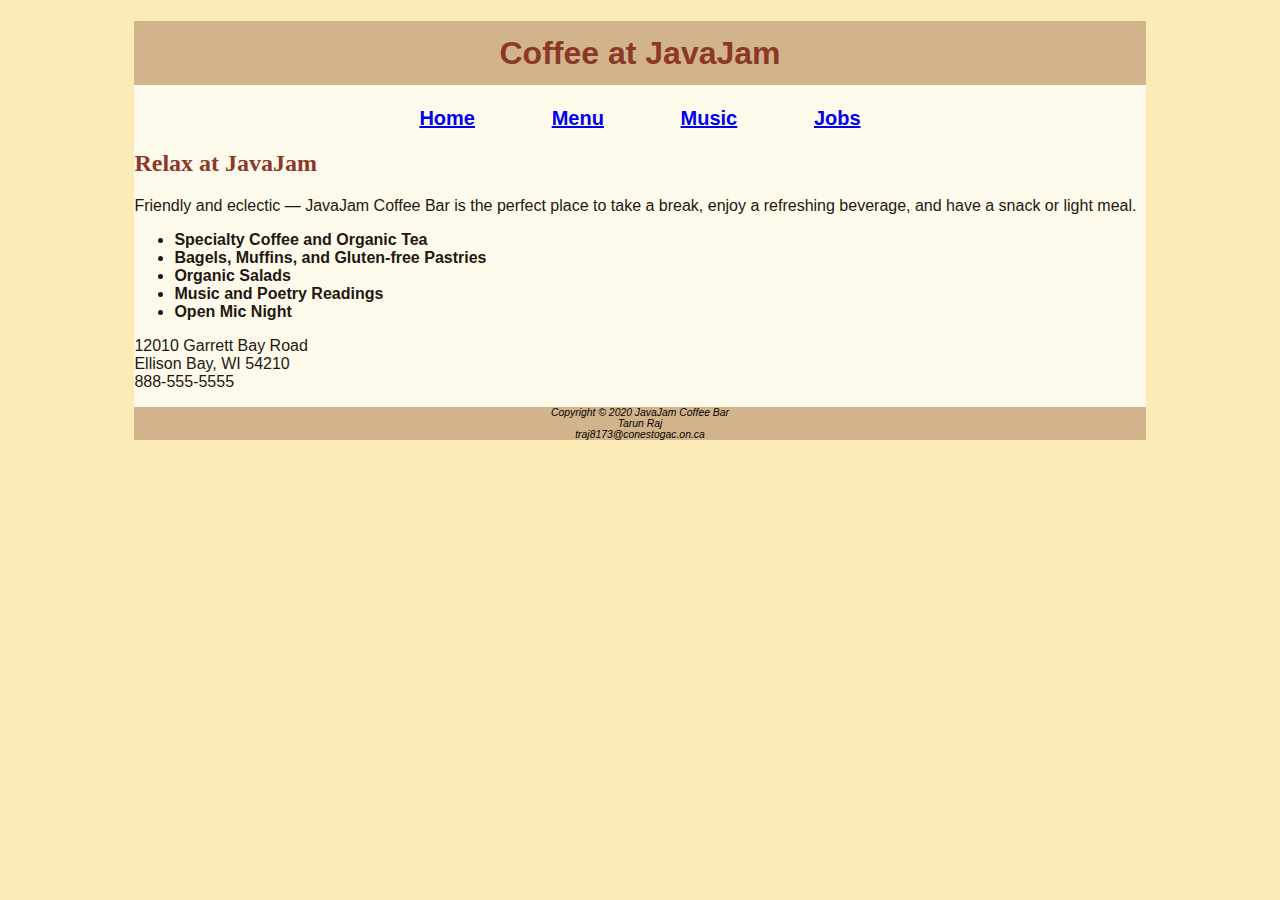
<file: index.html>
<!DOCTYPE html>
<html lang="en">
<head>
<title>JavaJam Coffee Bar</title>
<meta charset="utf-8">
<link rel="stylesheet" href="javajam.css" rel="stylesheet">
</head>
<body>
  <body>
    <div id="wrapper">
    
<header>
  <h1>Coffee at JavaJam</h1>
</header>
<nav>
  <a href="index.html">Home</a>  &nbsp;
     <a href="menu.html">Menu</a>  &nbsp;
     <a href="music.html">Music</a>  &nbsp;
     <a href="jobs.html">Jobs</a>
</nav>
<main>
 <h2>Relax at JavaJam</h2>
 <p>Friendly and eclectic — JavaJam Coffee Bar is the perfect place to take a break, enjoy a refreshing beverage, and have a snack or light meal. </p>
<ul>
  <li>Specialty Coffee and Organic Tea</li>
  <li>Bagels, Muffins, and Gluten-free Pastries</li>
  <li>Organic Salads</li>
  <li>Music and Poetry Readings</li>
  <li>Open Mic Night</li>
</ul>
<p>12010 Garrett Bay Road
<br>Ellison Bay, WI 54210
<br>888-555-5555
</p>

</main>
<footer>
  Copyright &copy; 2020 JavaJam Coffee Bar
<br>Tarun Raj
<br>traj8173@conestogac.on.ca

  
</footer>
</div>
</body>
</html>
</file>
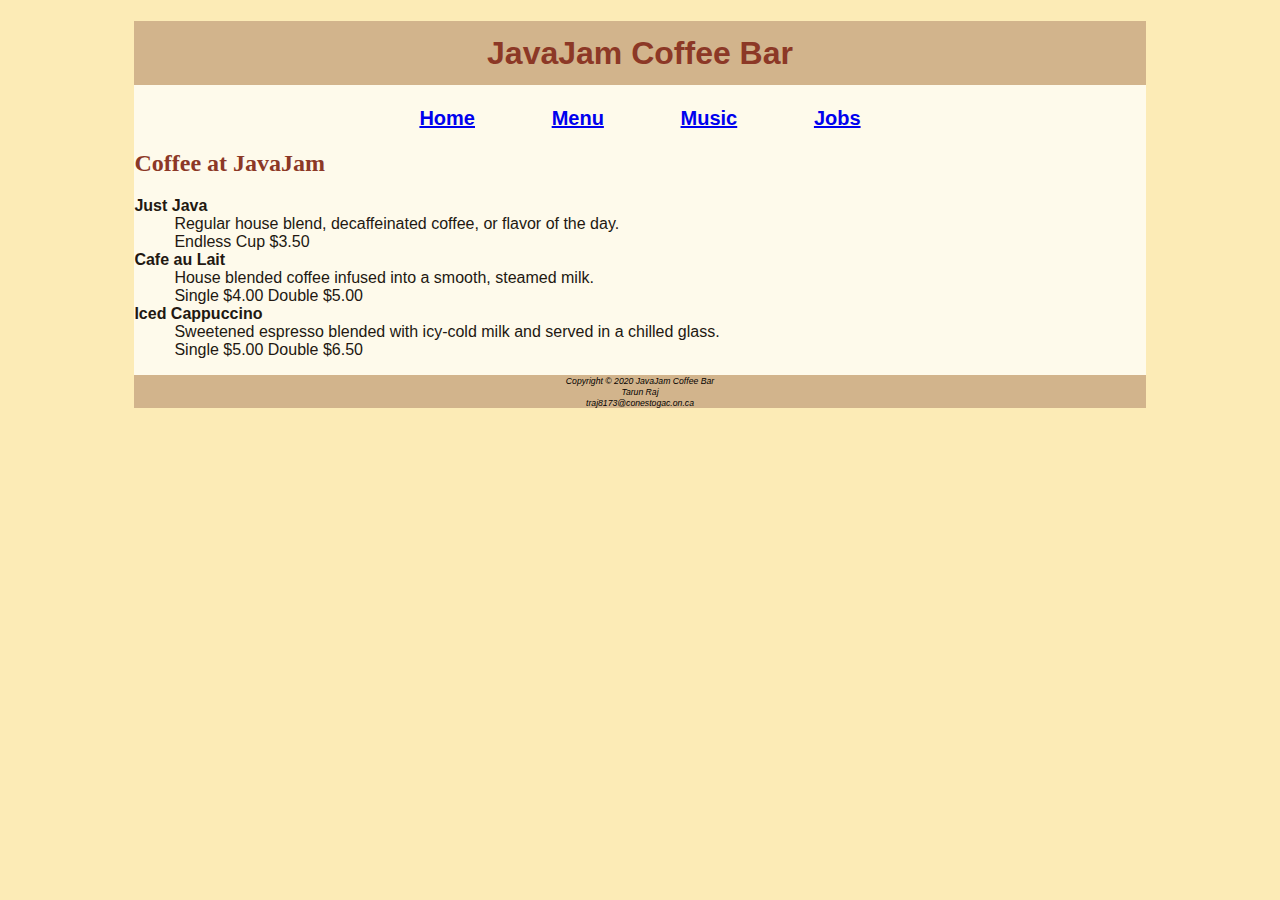
<file: Menu.html>
<!DOCTYPE html>
<html lang="en">
<head>
<title>JavaJam Coffee Bar Menu</title>
<meta charset="utf-8">
<link rel="stylesheet" href="javajam.css" rel="stylesheet">
</head>
<body>
  <body>
    <div id="wrapper">
<header>
  <h1>JavaJam Coffee Bar</h1>
</header>
<nav>
   <b><a href="index.html">Home</a>  &nbsp;
    <a href="menu.html">Menu</a>  &nbsp;
    <a href="music.html">Music</a>  &nbsp;
    <a href="jobs.html">Jobs</a>
 </b>
</nav>
<h2>Coffee at JavaJam</h2>
<main>
    <dl>
        <dt><strong>Just Java</strong></dt>
          <dd>Regular house blend, decaffeinated coffee, or flavor of the day.
            <br>Endless Cup $3.50
          </dd>
        <dt><strong>Cafe au Lait</strong></dt>
          <dd>House blended coffee infused into a smooth, steamed milk.
            <br>Single $4.00 Double $5.00
          </dd>
        <dt><strong>Iced Cappuccino</strong></dt>
          <dd>Sweetened espresso blended with icy-cold milk and served in a chilled glass.
            <br>Single $5.00 Double $6.50
          </dd>
      </dl>    
</main>
<footer>
    <small><i>Copyright &copy; 2020 JavaJam Coffee Bar
  <br>Tarun Raj
  <br>traj8173@conestogac.on.ca
  
    </i></small>
    
  </footer>
</div>
  </body>
  </html>
</file>
<file: javajam.css>
#wrapper { background-color: #FEFAEB;
      width: 80%;
            margin: auto;
            margin-left: auto;
            margin-right: auto;
}
body { background-color: #FCEBB6; 
       color: #221811;
       font-family: Arial, sans-serif; 
      }
 h1 { background-color: #D2B48C; 
     color: #8C3826; 
	 line-height: 200%;
	 font-family:arial, sans-serif;
	 text-align: center; }
h2 { color: #8C3826; 
	 font-family: Georgia, "Times New Roman", serif;
	 text-align: left;  }
nav { font-weight: bold;
      font-size: 1.25em;
	  word-spacing: 1em;
     text-align: center; }
ul { font-weight: bold; }
footer { background-color: #D2B48C ;
      color: #040200;
         font-size: .65em;
         font-style: italic; 
      text-align: center;}
.company { font-weight: bold;
           font-family: Georgia, "Times New Roman", serif;
           font-size: 1.25em; }
</file>
